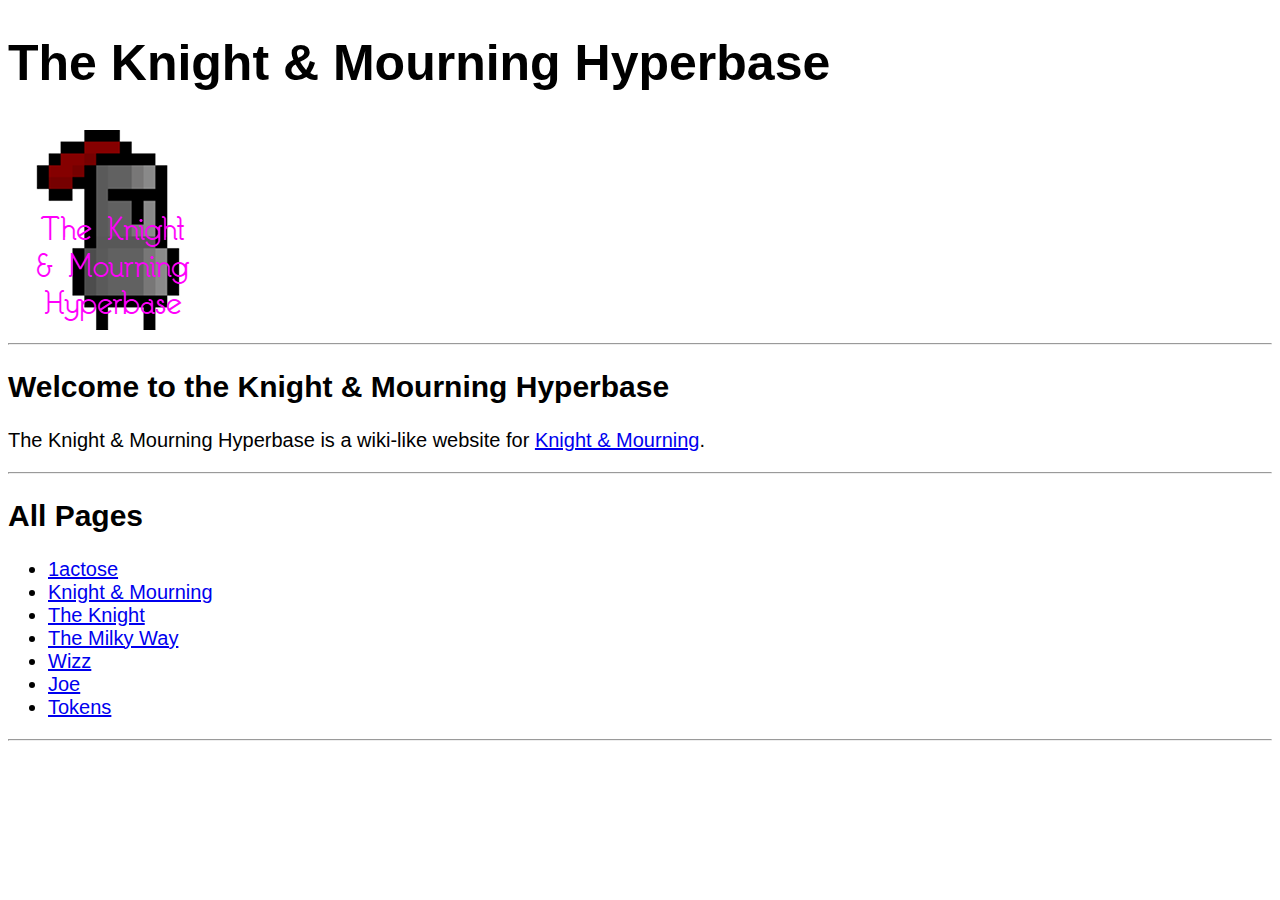
<file: index.html>
<!DOCTYPE html>
<html>
    <head>
        <link rel="stylesheet" href="style.css">
        <title>The Knight & Mourning Hyperbase</title>
    </head>
    <body>
        <div class="clearfix">
        <h1>The Knight & Mourning Hyperbase</h1>
        <img class="TinyPic" src="logo.png">
        </div>
        <hr>
        <h2>Welcome to the Knight & Mourning Hyperbase</h2>
        <p>The Knight & Mourning Hyperbase is a wiki-like website for <a href="Knight&Mourning.html">Knight & Mourning</a>.</p>
        <hr>
        <h2>All Pages</h2>
        <ul>
            <li><a href="1actose.html">1actose</a></li>
            <li><a href="Knight&Mourning.html">Knight & Mourning</a></li>
            <li><a href="Knight.html">The Knight</a></li>
            <li><a href="Discord.html">The Milky Way</a></li>
            <li><a href="Wizz.html">Wizz</a></li>
            <li><a href="Joe.html">Joe</a></li>
            <li><a href="Tokens.html">Tokens</a></li>
        </ul>
        <hr>
    </body>
</html>
</file>
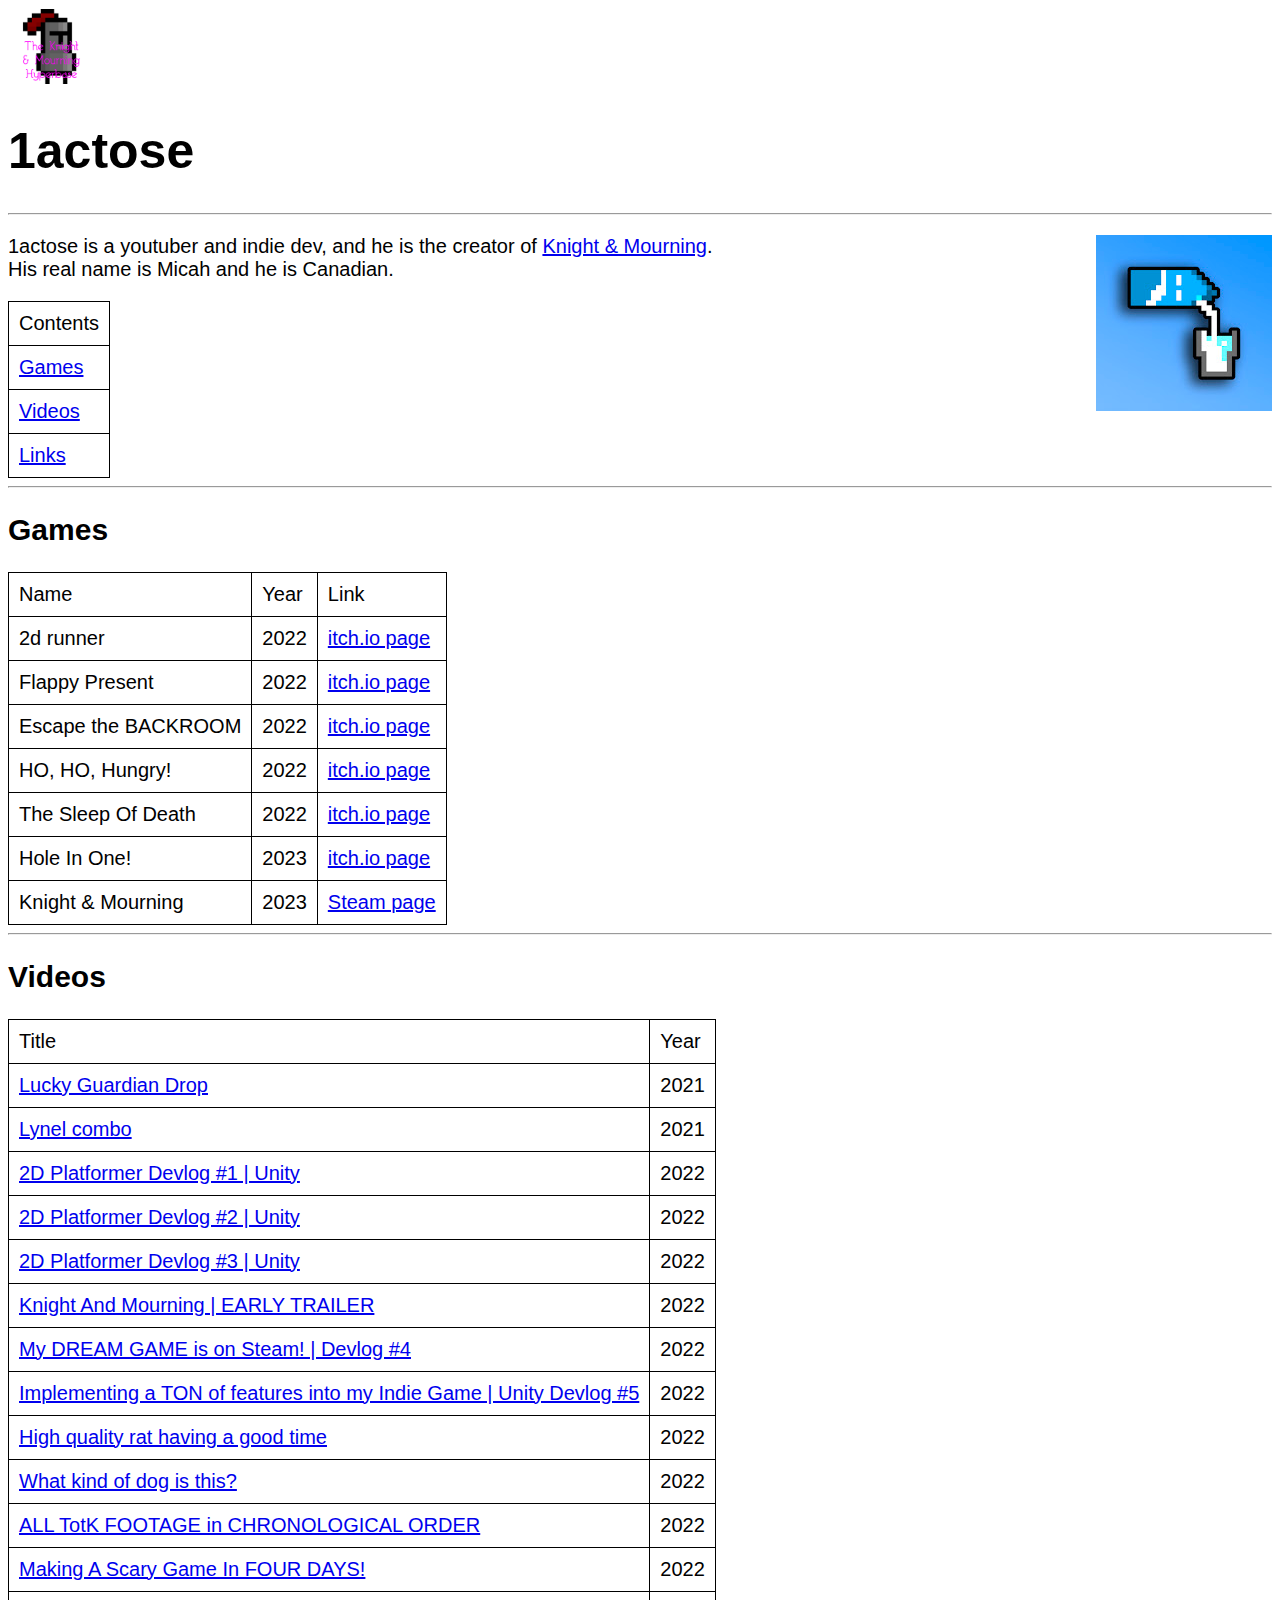
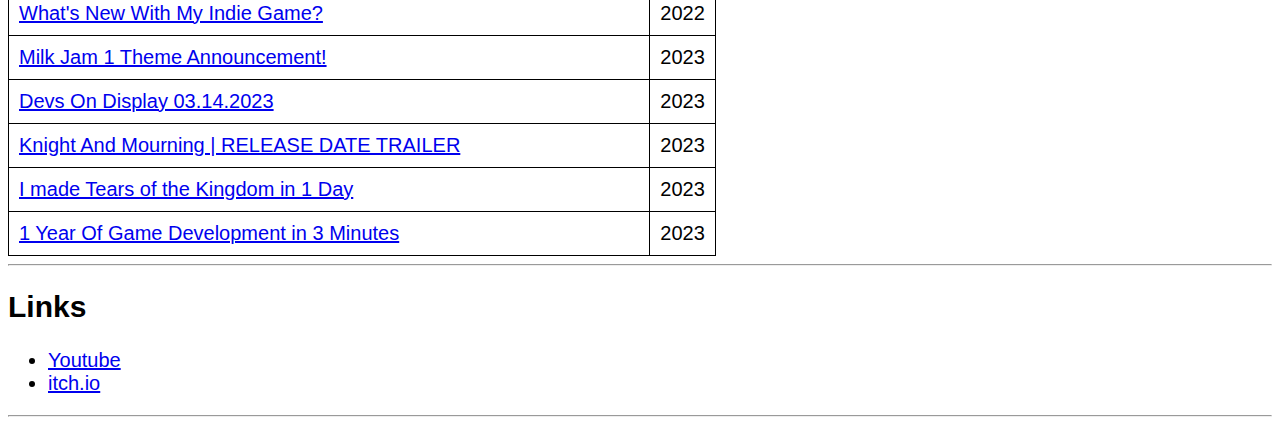
<file: 1actose.html>
<!DOCTYPE html>
<html>
    <head>
        <link rel="stylesheet" href="style.css">
        <title>1actose</title>
    </head>
    <body>
        <button onclick="location.href='index.html'" type="button"><img src="logo.png" height="75px"></button>
        <h1>1actose</h1>
        <hr>
        <div class="clearfix">
        <img src="1actose.png" alt="1actoses Profile Picture">
        <p>1actose is a youtuber and indie dev, and he is the creator of <a href="Knight&Mourning.html">Knight & Mourning</a>.<br>
           His real name is Micah and he is Canadian.</p>
        <table>
            <tr>
                <td>Contents</td>
            </tr>
            <tr>
                <td><a href="#Section1">Games</a></td>
            </tr>
            <tr>
                <td><a href="#Section2">Videos</a></td>
            </tr>
            <tr>
                <td><a href="#Section3">Links</a></td>
            </tr>
            
        </table>
        </div>
        <hr>
        <h2 id="Section1">Games</h2>
        <table>
            <tr>
                <td>Name</td>
                <td>Year</td>
                <td>Link</td>
            </tr>
            <tr>
                <td>2d runner</td>
                <td>2022</td>
                <td><a href="https://1actose.itch.io/2d-runner">itch.io page</a></td>
            </tr>
            <tr>
                <td>Flappy Present</td>
                <td>2022</td>
                <td><a href="https://1actose.itch.io/flappy-present">itch.io page</a></td>
            </tr>
            <tr>
                <td>Escape the BACKROOM</td>
                <td>2022</td>
                <td><a href="https://1actose.itch.io/escape-the-backroom">itch.io page</a></td>
            </tr>
            <tr>
                <td>HO, HO, Hungry!</td>
                <td>2022</td>
                <td><a href="https://1actose.itch.io/ho-ho-hungry">itch.io page</a></td>
            </tr>
            <tr>
                <td>The Sleep Of Death</td>
                <td>2022</td>
                <td><a href="https://1actose.itch.io/the-sleep-of-death">itch.io page</a></td>
            </tr>
            <tr>
                <td>Hole In One!</td>
                <td>2023</td>
                <td><a href="https://1actose.itch.io/hole-in-one">itch.io page</a></td>
            </tr>
            <tr>
                <td>Knight & Mourning</td>
                <td>2023</td>
                <td><a href="https://store.steampowered.com/app/2008820/Knight_And_Mourning/">Steam page</a></td>
            </tr>
        </table>
        <hr>
        <h2 id="Section2">Videos</h2>
        <table>
            <tr>
                <td>Title</td>
                <td>Year</td>
            </tr>
            <tr>
                <td><a href="https://www.youtube.com/watch?v=UxeWXzQhzyw">Lucky Guardian Drop</a></td>
                <td>2021</td>
            </tr>
            <tr>
                <td><a href="https://www.youtube.com/watch?v=a3QiuTl8bu4">Lynel combo</a></td>
                <td>2021</td>
            </tr>
            <tr>
                <td><a href="https://www.youtube.com/watch?v=NhPeUD25180">2D Platformer Devlog #1 | Unity</a></td>
                <td>2022</td>
            </tr>
            <tr>
                <td><a href="https://www.youtube.com/watch?v=OFvif-fbXZk">2D Platformer Devlog #2 | Unity</a></td>
                <td>2022</td>
            </tr>
            <tr>
                <td><a href="https://www.youtube.com/watch?v=TnpCUOAe1f8">2D Platformer Devlog #3 | Unity</a></td>
                <td>2022</td>
            </tr>
            <tr>
                <td><a href="https://www.youtube.com/watch?v=S6dYBHbnh5c">Knight And Mourning | EARLY TRAILER</a></td>
                <td>2022</td>
            </tr>
            <tr>
                <td><a href="https://www.youtube.com/watch?v=HSTCptiKhu0">My DREAM GAME is on Steam! | Devlog #4</a></td>
                <td>2022</td>
            </tr>
            <tr>
                <td><a href="https://www.youtube.com/watch?v=kj_8NEgnSHs">Implementing a TON of features into my Indie Game | Unity Devlog #5</a></td>
                <td>2022</td>
            </tr>
            <tr>
                <td><a href="https://www.youtube.com/watch?v=jlMlEqTukj4">High quality rat having a good time</a></td>
                <td>2022</td>
            </tr>
            <tr>
                <td><a href="https://www.youtube.com/watch?v=RLK7uuPdn1k">What kind of dog is this?</a></td>
                <td>2022</td>
            </tr>
            <tr>
                <td><a href="https://www.youtube.com/watch?v=MYbcP8iBJEI">ALL TotK FOOTAGE in CHRONOLOGICAL ORDER</a></td>
                <td>2022</td>
            </tr>
            <tr>
                <td><a href="https://www.youtube.com/watch?v=3I4Gjg5g-cg">Making A Scary Game In FOUR DAYS!</a></td>
                <td>2022</td>
            </tr>
            <tr>
                <td><a href="https://www.youtube.com/watch?v=_pzu3g6Fqhw">What's New With My Indie Game?</a></td>
                <td>2022</td>
            </tr>
            <tr>
                <td><a href="https://www.youtube.com/watch?v=dVjxuecda78">Milk Jam 1 Theme Announcement!</a></td>
                <td>2023</td>
            </tr>
            <tr>
                <td><a href="https://www.youtube.com/watch?v=YmvI6yOF4T4">Devs On Display 03.14.2023</a></td>
                <td>2023</td>
            </tr>
            <tr>
                <td><a href="https://www.youtube.com/watch?v=4l-gwuEBlj0">Knight And Mourning | RELEASE DATE TRAILER</a></td>
                <td>2023</td>
            </tr>
            <tr>
                <td><a href="https://www.youtube.com/watch?v=ZY4ZWbC7Nyc">I made Tears of the Kingdom in 1 Day</a></td>
                <td>2023</td>
            </tr>
            <tr>
                <td><a href="https://www.youtube.com/watch?v=MYdnmD8Sblo">1 Year Of Game Development in 3 Minutes</a></td>
                <td>2023</td>
            </tr>
        </table>
        <hr>
        <h2 id="Section3">Links</h2>
        <ul>
            <li><a href="https://www.youtube.com/@1actose">Youtube</a></li>
            <li><a href="https://1actose.itch.io">itch.io</a></li>
        </ul>
        <hr>
    </body>
</html>
</file>
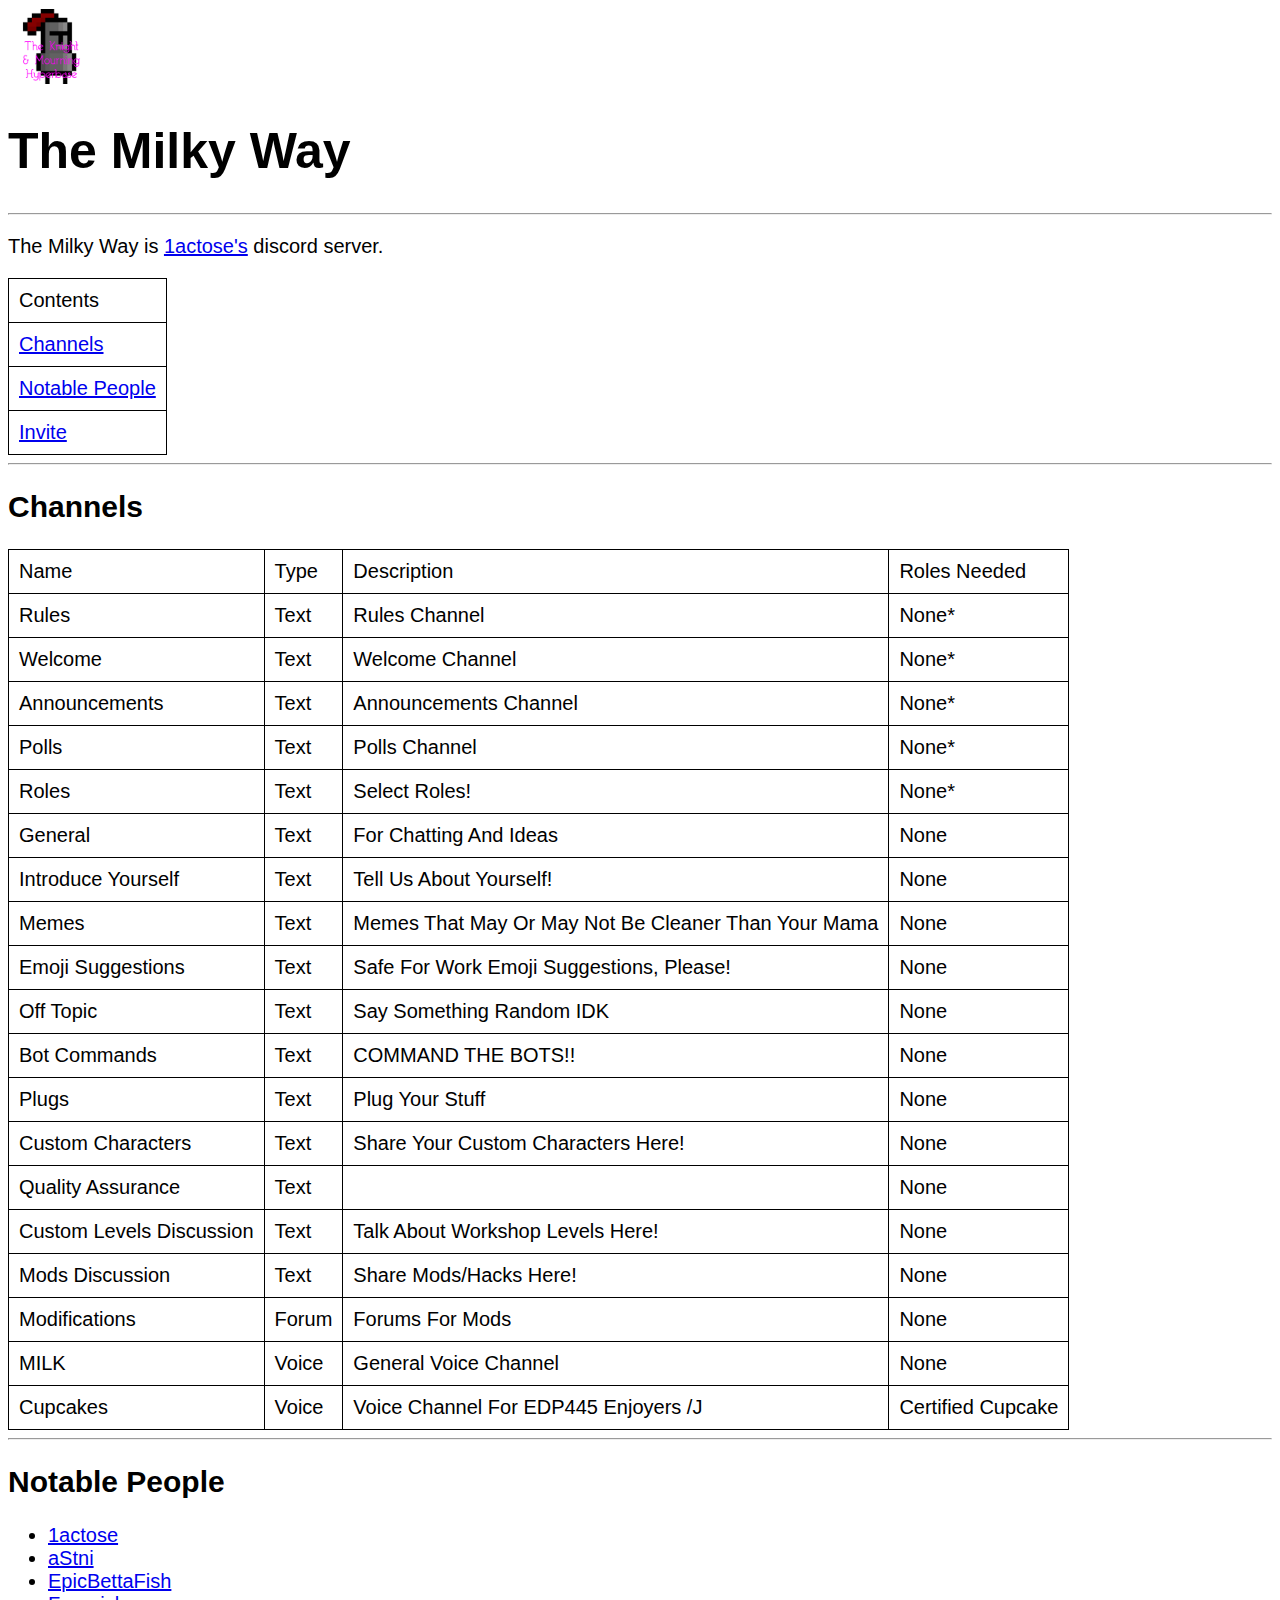
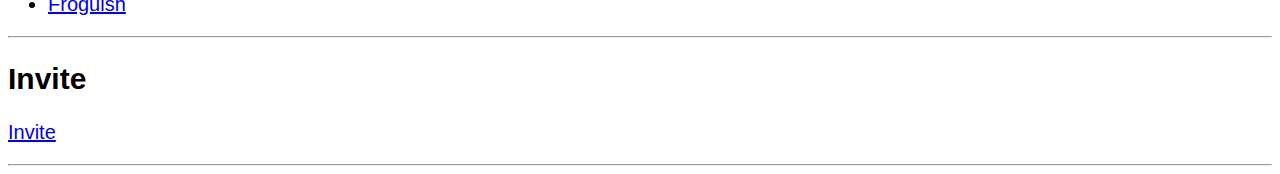
<file: Discord.html>
<!DOCTYPE html>
<html>
    <head>
        <link rel="stylesheet" href="style.css">
        <title>The Milky Way</title>
    </head>
    <body>
        <button onclick="location.href='index.html'" type="button"><img src="logo.png" height="75px"></button>
        <h1>The Milky Way</h1>
        <hr>
        <div class="clearfix">
        <p>The Milky Way is <a href="1actose.html">1actose's</a> discord server.</p>
        <table>
            <tr>
                <td>Contents</td>
            </tr>
            <tr>
                <td><a href="#Section1">Channels</a></td>
            </tr>
            <tr>
                <td><a href="#Section2">Notable People</a></td>
            </tr>
            <tr>
                <td><a href="#Section3">Invite</a></td>
            </tr>
            
        </table>
        </div>
        <hr>
        <h2 id="Section1">Channels</h2>
        <table>
            <tr>
                <td>Name</td>
                <td>Type</td>
                <td>Description</td>
                <td>Roles Needed</td>
            </tr>
            <tr>
                <td>Rules</td>
                <td>Text</td>
                <td>Rules Channel</td>
                <td>None*</td>
            </tr>
            <tr>
                <td>Welcome</td>
                <td>Text</td>
                <td>Welcome Channel</td>
                <td>None*</td>
            </tr>
            <tr>
                <td>Announcements</td>
                <td>Text</td>
                <td>Announcements Channel</td>
                <td>None*</td>
            </tr>
            <tr>
                <td>Polls</td>
                <td>Text</td>
                <td>Polls Channel</td>
                <td>None*</td>
            </tr>
            <tr>
                <td>Roles</td>
                <td>Text</td>
                <td>Select Roles!</td>
                <td>None*</td>
            </tr>
            <tr>
                <td>General</td>
                <td>Text</td>
                <td>For Chatting And Ideas</td>
                <td>None</td>
            </tr>
            <tr>
                <td>Introduce Yourself</td>
                <td>Text</td>
                <td>Tell Us About Yourself!</td>
                <td>None</td>
            </tr>
            <tr>
                <td>Memes</td>
                <td>Text</td>
                <td>Memes That May Or May Not Be Cleaner Than Your Mama</td>
                <td>None</td>
            </tr>
            <tr>
                <td>Emoji Suggestions</td>
                <td>Text</td>
                <td>Safe For Work Emoji Suggestions, Please!</td>
                <td>None</td>
            </tr>
            <tr>
                <td>Off Topic</td>
                <td>Text</td>
                <td>Say Something Random IDK</td>
                <td>None</td>
            </tr>
            <tr>
                <td>Bot Commands</td>
                <td>Text</td>
                <td>COMMAND THE BOTS!!</td>
                <td>None</td>
            </tr>
            <tr>
                <td>Plugs</td>
                <td>Text</td>
                <td>Plug Your Stuff</td>
                <td>None</td>
            </tr>
            <tr>
                <td>Custom Characters</td>
                <td>Text</td>
                <td>Share Your Custom Characters Here!</td>
                <td>None</td>
            </tr>
            <tr>
                <td>Quality Assurance</td>
                <td>Text</td>
                <td></td>
                <td>None</td>
            </tr>
            <tr>
                <td>Custom Levels Discussion</td>
                <td>Text</td>
                <td>Talk About Workshop Levels Here!</td>
                <td>None</td>
            </tr>
            <tr>
                <td>Mods Discussion</td>
                <td>Text</td>
                <td>Share Mods/Hacks Here!</td>
                <td>None</td>
            </tr>
            <tr>
                <td>Modifications</td>
                <td>Forum</td>
                <td>Forums For Mods</td>
                <td>None</td>
            </tr>
            <tr>
                <td>MILK</td>
                <td>Voice</td>
                <td>General Voice Channel</td>
                <td>None</td>
            </tr>
            <tr>
                <td>Cupcakes</td>
                <td>Voice</td>
                <td>Voice Channel For EDP445 Enjoyers /J</td>
                <td>Certified Cupcake</td>
            </tr>
        </table>
        <hr>
        <h2 id="Section2">Notable People</h2>
        <ul>
            <li><a href="1actose.html">1actose</a></li>
            <li><a href="https://www.youtube.com/@aStni">aStni</a></li>
            <li><a href="https://www.youtube.com/channel/UC3zz1_-uLzmax5xUkWEu4uw">EpicBettaFish</a></li>
            <li><a href="https://www.youtube.com/@froguish">Froguish</a></li>
        </ul>
        <hr>
        <h2 id="Section3">Invite</h2>
        <p><a href="https://discord.gg/bsrhmtnRw5">Invite</a></p>
        <hr>
    </body>
</html>
</file>
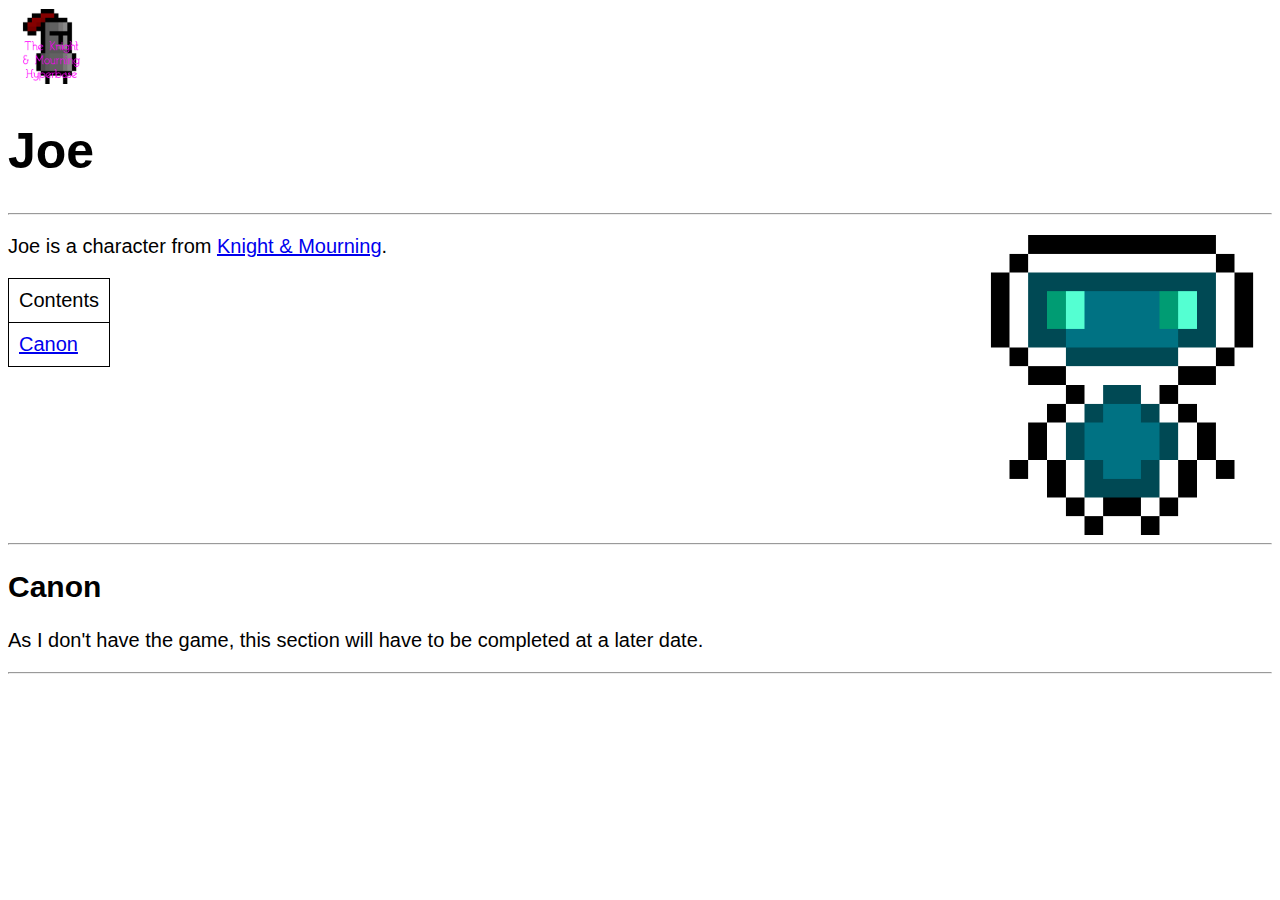
<file: Joe.html>
<!DOCTYPE html>
<html>
    <head>
        <link rel="stylesheet" href="style.css">
        <title>Joe</title>
    </head>
    <body>
        <button onclick="location.href='index.html'" type="button"><img src="logo.png" height="75px"></button>
        <h1>Joe</h1>
        <hr>
        <div class="clearfix">
        <img src="Assets/asset7.png" alt="Joe" height="300px">
        <p>Joe is a character from <a href="Knight&Mourning.html">Knight & Mourning</a>.</p>
        <table>
            <tr>
                <td>Contents</td>
            </tr>
            <tr>
                <td><a href="#Section1">Canon</a></td>
            </tr>
            <!--<tr>
                <td><a href="#Section2">Theories/Fanon</a></td>
            </tr>
            <tr>
                <td><a href="#Section3">aStni is Wizz</a></td>
            </tr>-->
            
        </table>
        </div>
        <hr>
        <h2 id="Section1">Canon</h2>
        <p>As I don't have the game, this section will have to be completed at a later date.</p>
        <hr>
        <!--<h2 id="Section2">Theories/Fanon</h2>
        <h3 id="Section3">aStni is Wizz</h3>
        <p><a href="https://www.youtube.com/@aStni">aStni</a>, an indie dev who is apart of <a href="Discord.html">The Milky Way</a>, has jokingly been saying he is Wizz.</p>
        <hr>-->
    </body>
</html>
</file>
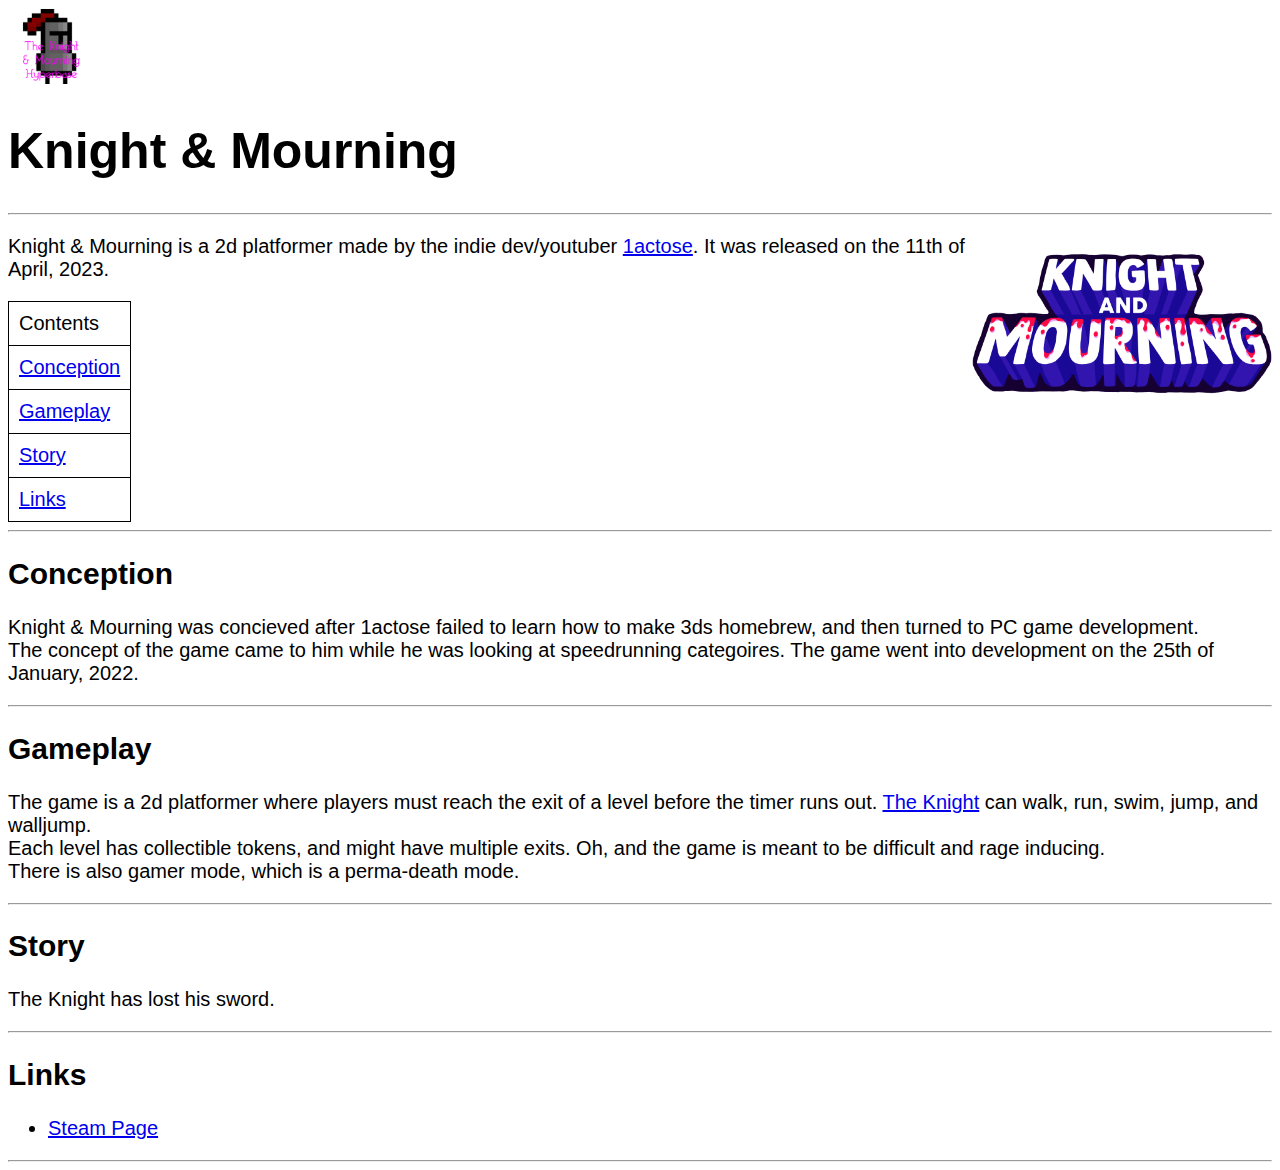
<file: Knight&Mourning.html>
<!DOCTYPE html>
<html>
    <head>
        <link rel="stylesheet" href="style.css">
        <title>Knight & Mourning</title>
    </head>
    <body>
        <button onclick="location.href='index.html'" type="button"><img src="logo.png" height="75px"></button>
        <h1>Knight & Mourning</h1>
        <hr>
        <div class="clearfix">
        <img src="Assets/logo.png" alt="Logo" width="300px">
        <p>Knight & Mourning is a 2d platformer made by the indie dev/youtuber <a href="1actose.html">1actose</a>. It was released on the 11th of April, 2023.</p>
        <table>
            <tr>
                <td>Contents</td>
            </tr>
            <tr>
                <td><a href="#Section0">Conception</a></td>
            </tr>
            <tr>
                <td><a href="#Section1">Gameplay</a></td>
            </tr>
            <tr>
                <td><a href="#Section2">Story</a></td>
            </tr>
            <tr>
                <td><a href="#Section3">Links</a></td>
            </tr>
            
        </table>
        </div>
        <hr>
        <h2 id="Section0">Conception</h2>
        <p>Knight & Mourning was concieved after 1actose failed to learn how to make 3ds homebrew, and then turned to PC game development.<br>
        The concept of the game came to him while he was looking at speedrunning categoires. The game went into development on the 25th of January, 2022.</p>
        <hr>
        <h2 id="Section1">Gameplay</h2>
        <p>The game is a 2d platformer where players must reach the exit of a level before the timer runs out.
           <a href="Knight.html">The Knight</a> can walk, run, swim, jump, and walljump.<br>
           Each level has collectible tokens, and might have multiple exits. Oh, and the game is meant to be difficult and rage inducing. <br>
            There is also gamer mode, which is a perma-death mode.</p>
        <hr>
        <h2 id="Section2">Story</h2>
        <p>The Knight has lost his sword.</p>
        <hr>
        <h2 id="Section3">Links</h2>
        <ul>
            <li><a href="https://store.steampowered.com/app/2008820/Knight_And_Mourning/">Steam Page</a></li>
        </ul>
        <hr>
    </body>
</html>
</file>
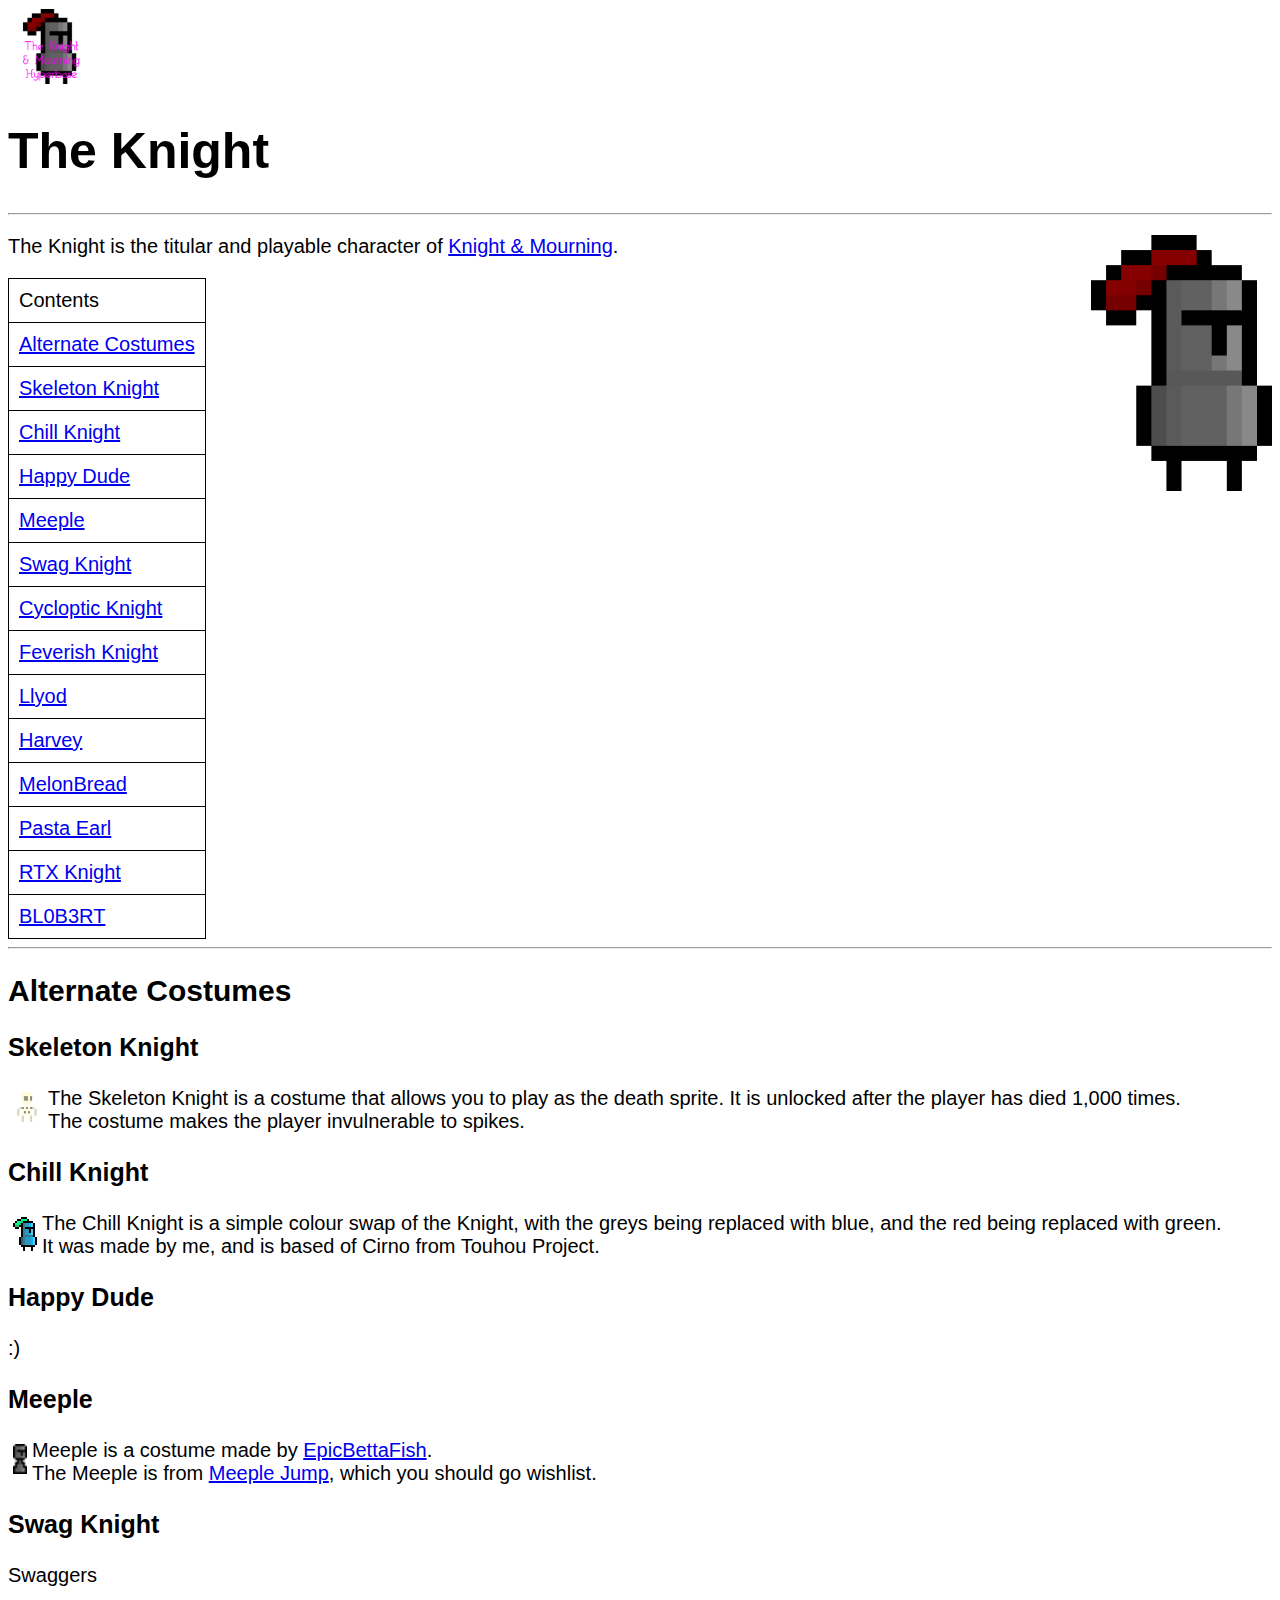
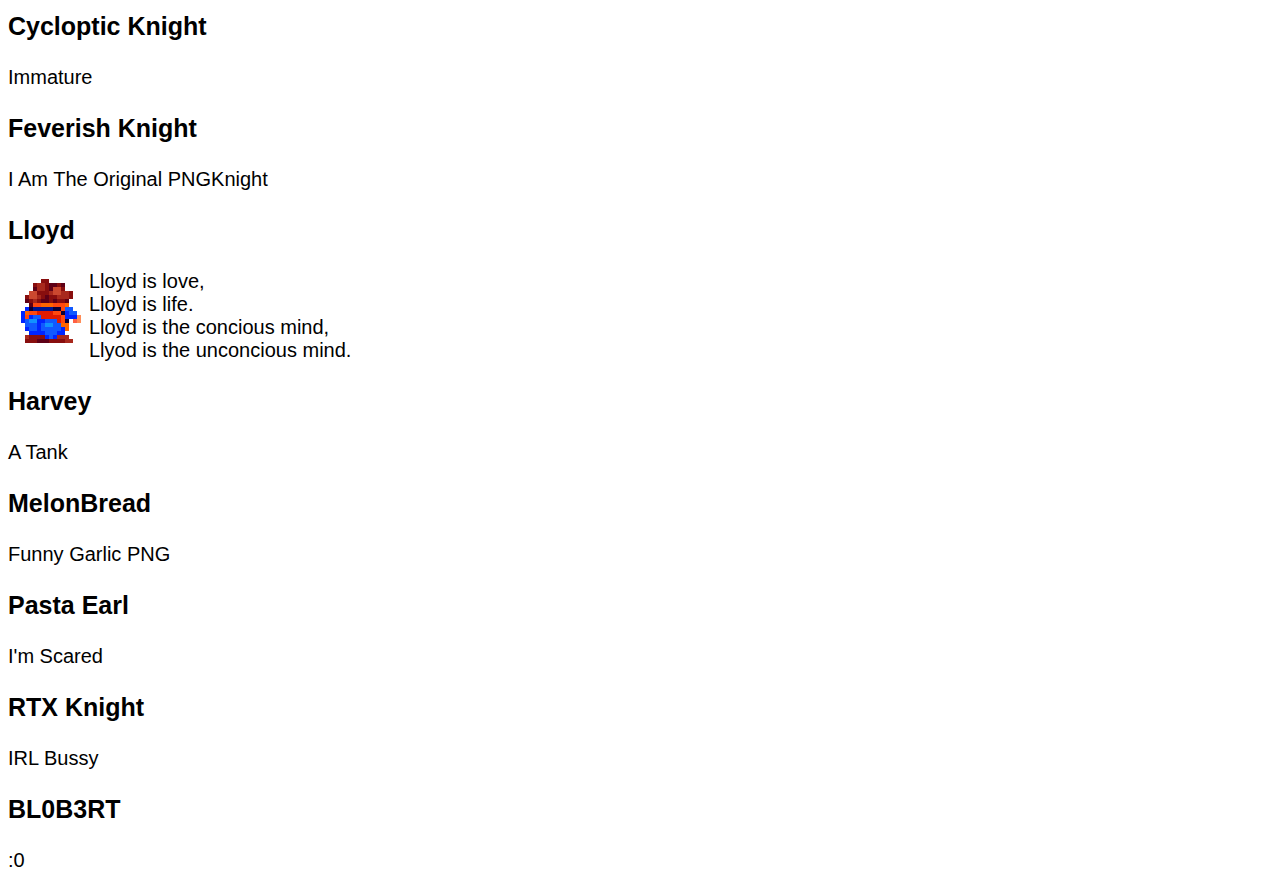
<file: Knight.html>
<!DOCTYPE html>
<html>
    <head>
        <link rel="stylesheet" href="style.css">
        <title>The Knight</title>
    </head>
    <body>
        <button onclick="location.href='index.html'" type="button"><img src="logo.png" height="75px"></button>
        <h1>The Knight</h1>
        <hr>
        <div class="clearfix">
        <img src="Assets/asset5.png" height="256px">
        <p>The Knight is the titular and playable character of <a href="Knight&Mourning.html">Knight & Mourning</a>.</p>
        <table>
            <tr>
                <td>Contents</td>
            </tr>
            <tr>
                <td><a href="#Section1">Alternate Costumes</a></td>
            </tr>
            <tr>
                <td><a href="#Section2">Skeleton Knight</a></td>
            </tr>
            <tr>
                <td><a href="#Section3">Chill Knight</a></td>
            </tr>
            <tr>
                <td><a href="#Section4">Happy Dude</a></td>
            </tr>
            <tr>
                <td><a href="#Section5">Meeple</a></td>
            </tr>
            <tr>
                <td><a href="#Section6">Swag Knight</a></td>
            </tr>
            <tr>
                <td><a href="#Section7">Cycloptic Knight</a></td>
            </tr>
            <tr>
                <td><a href="#Section8">Feverish Knight</a></td>
            </tr>
            <tr>
                <td><a href="#Section9">Llyod</a></td>
            </tr>
            <tr>
                <td><a href="#Section10">Harvey</a></td>
            </tr>
            <tr>
                <td><a href="#Section11">MelonBread</a></td>
            </tr>
            <tr>
                <td><a href="#Section12">Pasta Earl</a></td>
            </tr>
            <tr>
                <td><a href="#Section13">RTX Knight</a></td>
            </tr>
            <tr>
                <td><a href="#Section14">BL0B3RT</a></td>
            </tr>

            
        </table>
        </div>
        <hr>
        <h2 id="Section1">Alternate Costumes</h2>
        <h3 id="Section2">Skeleton Knight</h3>
        <img class="TinyPic" src="Assets/asset8.png" alt="Skeleton Knight" height="30px">
        <p>The Skeleton Knight is a costume that allows you to play as the death sprite. It is unlocked after the player has died 1,000 times.<br>
        The costume makes the player invulnerable to spikes.</p>
        <h3 id="Section3">Chill Knight</h3>
        <img class="TinyPic" src="idle.png" alt="Chill Knight">
        <p>The Chill Knight is a simple colour swap of the Knight, with the greys being replaced with blue, and the red being replaced with green.<br>
        It was made by me, and is based of Cirno from Touhou Project.</p>
        <h3 id="Section4">Happy Dude</h3>
        <p>:&#41</p>
        <h3 id="Section5">Meeple</h3>
        <img class="TinyPic" src="Meep.png" alt="Meeple" height="30px">
        <p>Meeple is a costume made by <a href="https://www.youtube.com/channel/UC3zz1_-uLzmax5xUkWEu4uw">EpicBettaFish</a>.<br>
        The Meeple is from <a href="https://store.steampowered.com/app/2344580/Meeple_Jump/">Meeple Jump</a>, which you should go wishlist.</p>
        <h3 id="Section6">Swag Knight</h3>
        <p>Swaggers</p>
        <h3 id="Section7">Cycloptic Knight</h3>
        <p>Immature</p>
        <h3 id="Section8">Feverish Knight</h3>
        <p>I Am The Original    PNGKnight</p>
        <h3 id="Section9">Lloyd</h3>
        <img class="TinyPic" src="lloyd.gif" alt="Lloyd">
        <p>Lloyd is love,<br>Lloyd is life.<br>Lloyd is the concious mind,<br>Llyod is the unconcious mind.</p>
        <h3 id="Section10">Harvey</h3>
        <p>A Tank</p>
        <h3 id="Section11">MelonBread</h3>
        <p>Funny Garlic PNG</p>
        <h3 id="Section12">Pasta Earl</h3>
        <p>I'm Scared</p>
        <h3 id="Section13">RTX Knight</h3>
        <p>IRL Bussy</p>
        <h3 id="Section14">BL0B3RT</h3>
        <p>:0</p>
    </body>
</html>
</file>
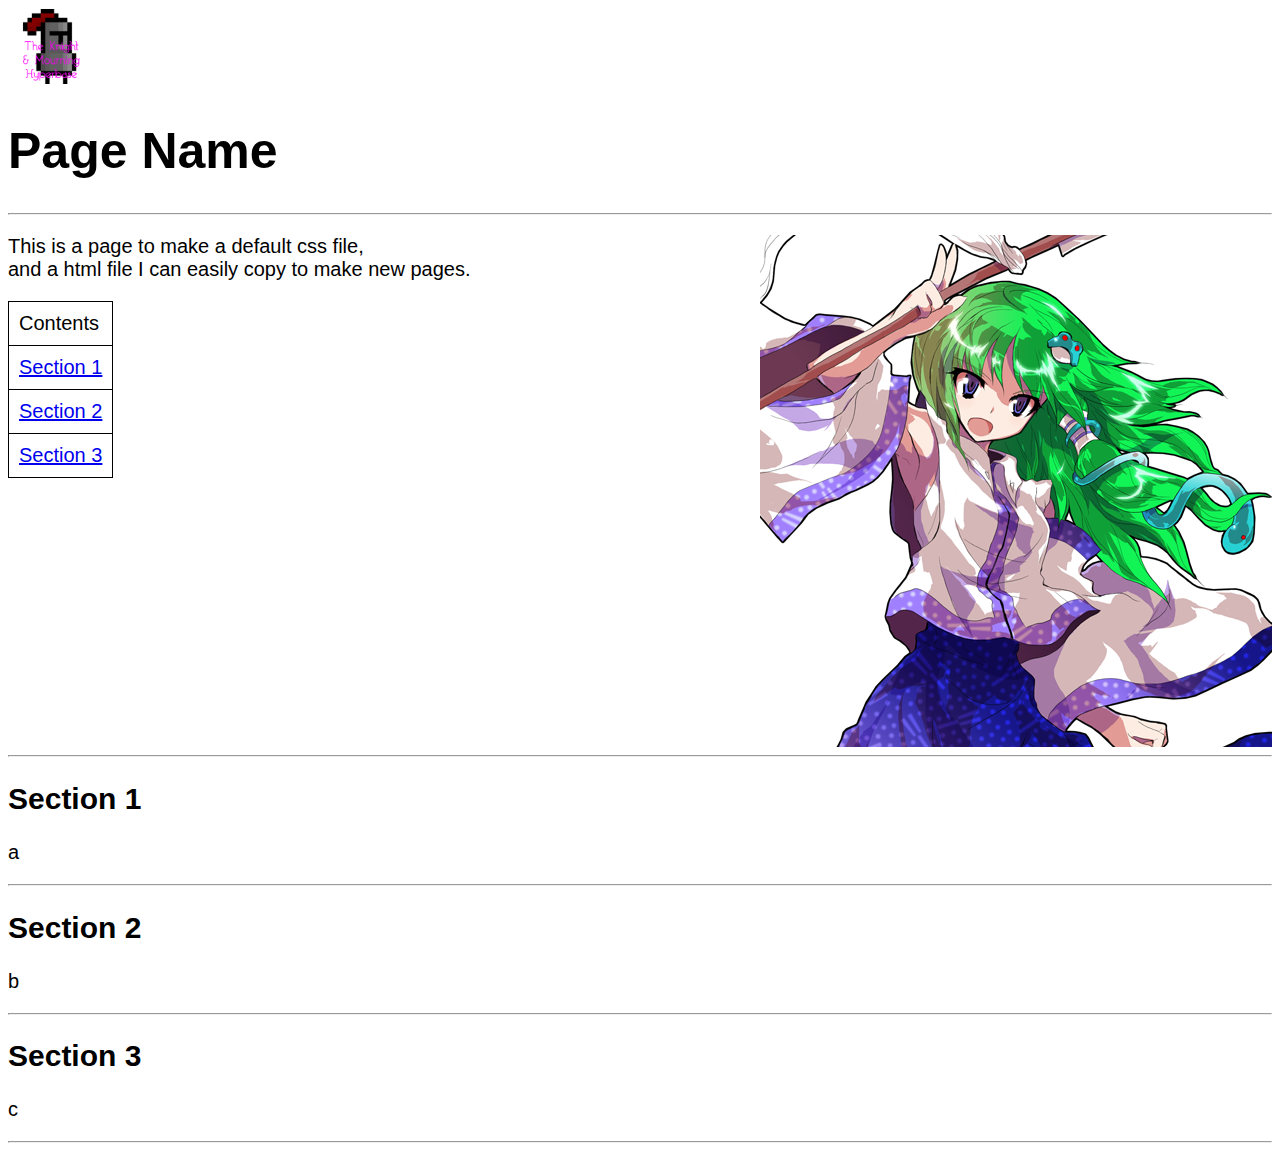
<file: Template.html>
<!DOCTYPE html>
<html>
    <head>
        <link rel="stylesheet" href="style.css">
        <title>Title of Page</title>
    </head>
    <body>
        <button onclick="location.href='index.html'" type="button"><img src="logo.png" height="75px"></button>
        <h1>Page Name</h1>
        <hr>
        <div class="clearfix">
        <img src="Th123Sanae.png" alt="Template Image">
        <p>This is a page to make a default css file,<br>
            and a html file I can easily copy to make new pages.</p>
        <table>
            <tr>
                <td>Contents</td>
            </tr>
            <tr>
                <td><a href="#Section1">Section 1</a></td>
            </tr>
            <tr>
                <td><a href="#Section2">Section 2</a></td>
            </tr>
            <tr>
                <td><a href="#Section3">Section 3</a></td>
            </tr>
            
        </table>
        </div>
        <hr>
        <h2 id="Section1">Section 1</h2>
        <p>a</p>
        <hr>
        <h2 id="Section2">Section 2</h2>
        <p>b</p>
        <hr>
        <h2 id="Section3">Section 3</h2>
        <p>c</p>
        <hr>
    </body>
</html>
</file>
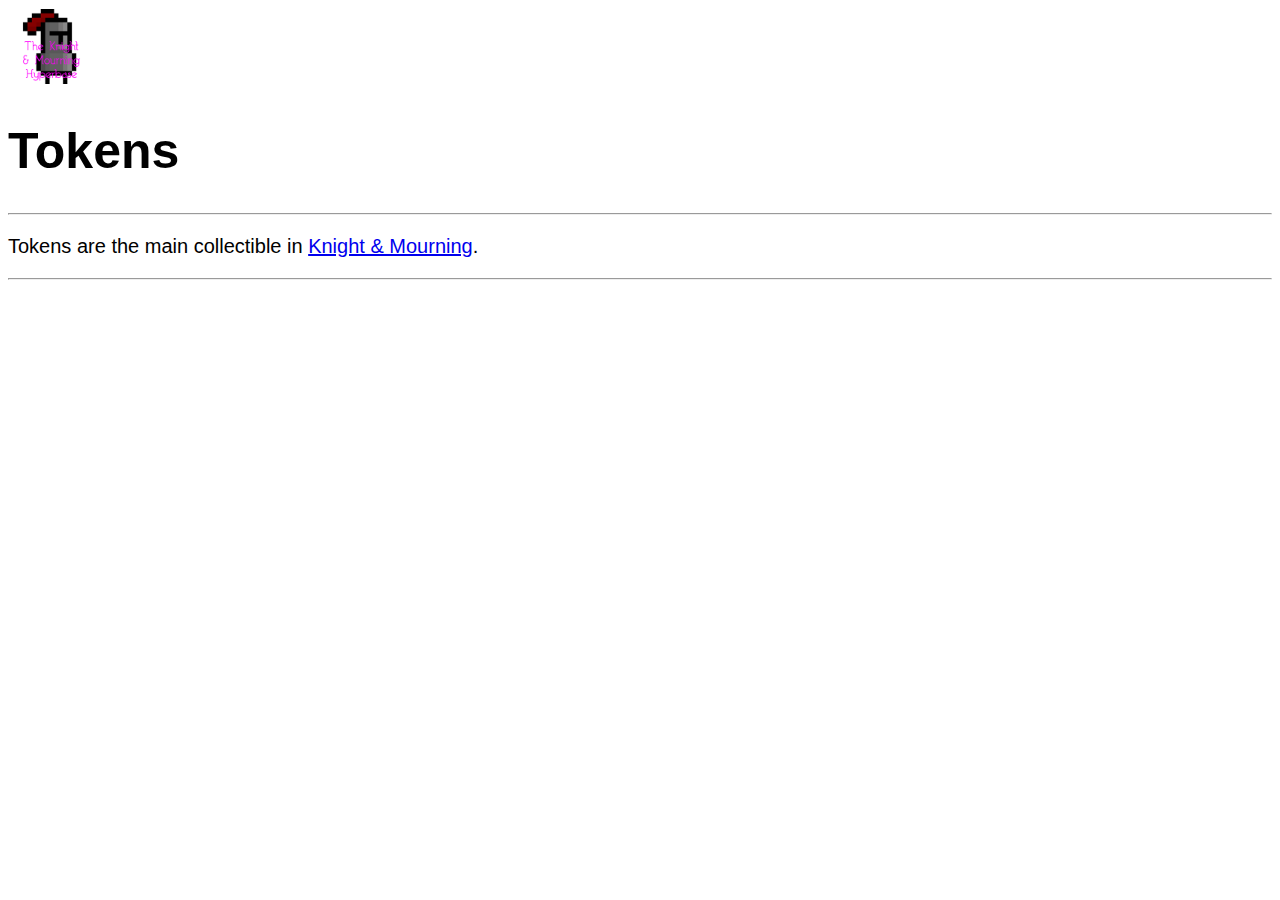
<file: Tokens.html>
<!DOCTYPE html>
<html>
    <head>
        <link rel="stylesheet" href="style.css">
        <title>Tokens</title>
    </head>
    <body>
        <button onclick="location.href='index.html'" type="button"><img src="logo.png" height="75px"></button>
        <h1>Tokens</h1>
        <hr>
        <div class="clearfix">
        <!--<img src="Th123Sanae.png" alt="Template Image">-->
        <p>Tokens are the main collectible in <a href="Knight&Mourning.html">Knight & Mourning</a>.</p>
        <!--<table>
            <tr>
                <td>Contents</td>
            </tr>
            <tr>
                <td><a href="#Section1">Section 1</a></td>
            </tr>
            <tr>
                <td><a href="#Section2">Section 2</a></td>
            </tr>
            <tr>
                <td><a href="#Section3">Section 3</a></td>
            </tr>
            
        </table>
        </div>-->
        <hr>
        <!--<h2 id="Section1">Section 1</h2>
        <p>a</p>
        <hr>
        <h2 id="Section2">Section 2</h2>
        <p>b</p>
        <hr>
        <h2 id="Section3">Section 3</h2>
        <p>c</p>
        <hr>-->
    </body>
</html>
</file>
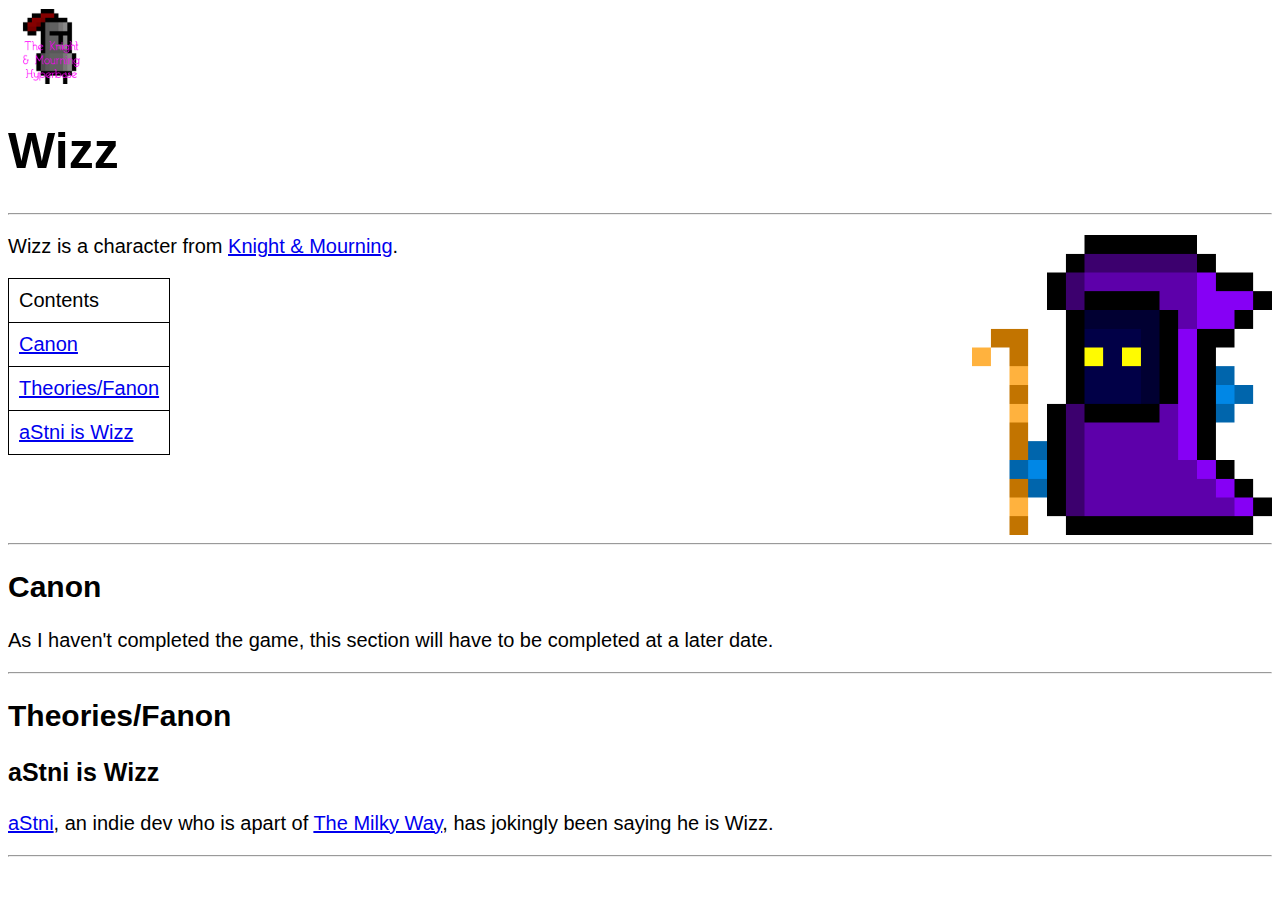
<file: Wizz.html>
<!DOCTYPE html>
<html>
    <head>
        <link rel="stylesheet" href="style.css">
        <title>Wizz</title>
    </head>
    <body>
        <button onclick="location.href='index.html'" type="button"><img src="logo.png" height="75px"></button>
        <h1>Wizz</h1>
        <hr>
        <div class="clearfix">
        <img src="Assets/asset6.png" alt="Wizz Got That Rizz" height="300px">
        <p>Wizz is a character from <a href="Knight&Mourning.html">Knight & Mourning</a>.</p>
        <table>
            <tr>
                <td>Contents</td>
            </tr>
            <tr>
                <td><a href="#Section1">Canon</a></td>
            </tr>
            <tr>
                <td><a href="#Section2">Theories/Fanon</a></td>
            </tr>
            <tr>
                <td><a href="#Section3">aStni is Wizz</a></td>
            </tr>
            
        </table>
        </div>
        <hr>
        <h2 id="Section1">Canon</h2>
        <p>As I haven't completed the game, this section will have to be completed at a later date.</p>
        <hr>
        <h2 id="Section2">Theories/Fanon</h2>
        <h3 id="Section3">aStni is Wizz</h3>
        <p><a href="https://www.youtube.com/@aStni">aStni</a>, an indie dev who is apart of <a href="Discord.html">The Milky Way</a>, has jokingly been saying he is Wizz.</p>
        <hr>
    </body>
</html>
</file>
<file: style.css>
body {
    font-family: sans-serif;
}

img {
    float: right;
}

.clearfix::after {
    content: "";
    clear: both;
    display: table;
  }

h1 {
    font-size: 50px;
}

h2 {
    font-size: 30px;
}

h3 {
    font-size: 25px;
}

p {
    font-size: 20px;
}

table, th, td {
    border: 1px solid;
    border-collapse: collapse;
    padding: 10px;
    font-size: 20px;
  }
  
ul, ol {
    font-size: 20px;
}

button{
    border: 0px;
    background-color: transparent;
}

.TinyPic {
    float:left;
    margin:5px;
}
</file>
